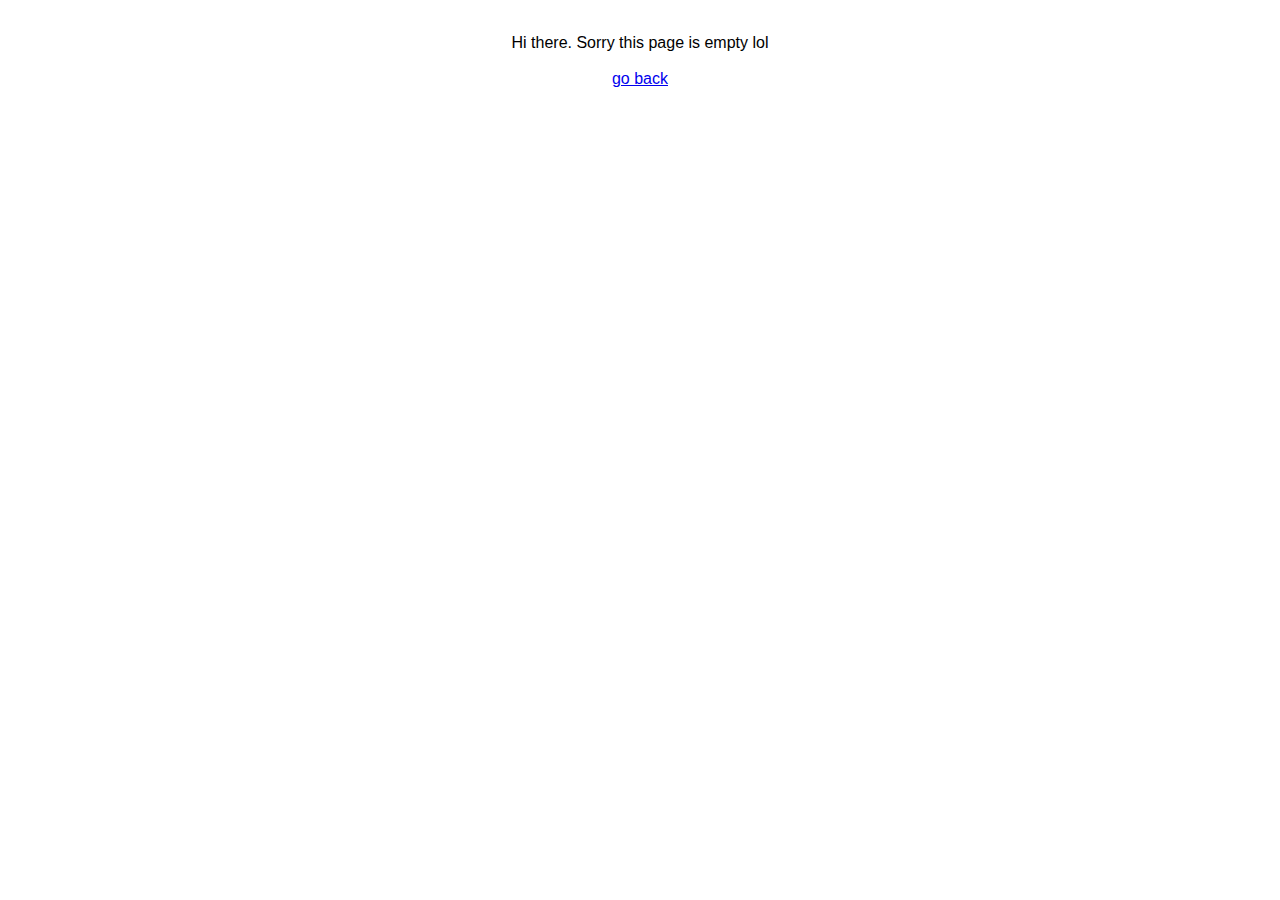
<file: home.html>
<html lang="en">
<head>
    <meta charset="UTF-8">
    <meta name="viewport" content="width=device-width, initial-scale=1.0">
    <title>SVT Right Here!</title>
    <link rel="stylesheet" href="style.css">
</head>
<body>
    <div class="home">
        <p>Hi there. Sorry this page is empty lol
            <br><br>
            <a href="index.html">go back</a>
        </p>
    </div>

</body>
</html>
</file>
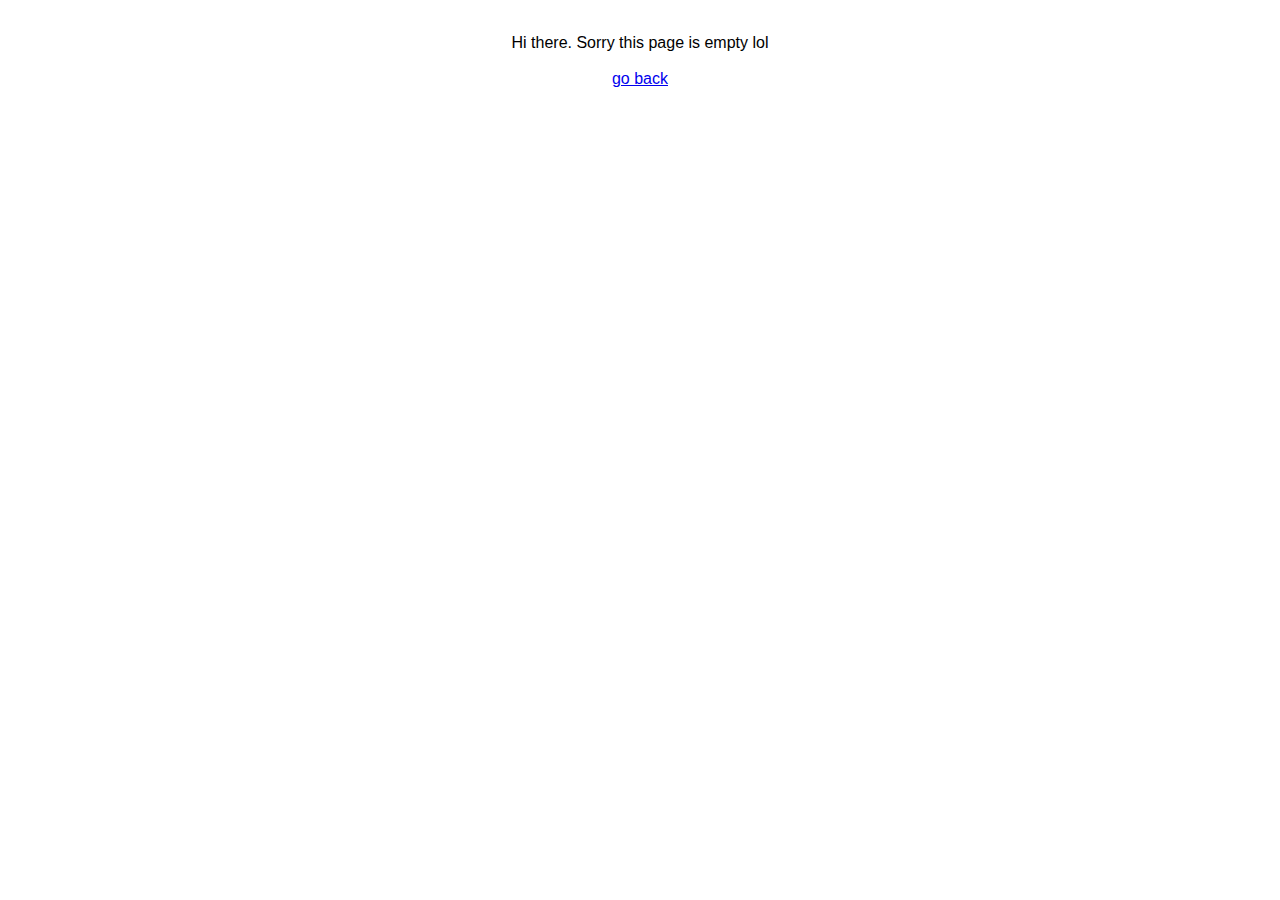
<file: pgs/home.html>
<html lang="en">
<head>
    <meta charset="UTF-8">
    <meta name="viewport" content="width=device-width, initial-scale=1.0">
    <title>SVT Right Here!</title>
    <link rel="stylesheet" href="../style.css">
</head>
<body>
    <div class="home">
        <p>Hi there. Sorry this page is empty lol
            <br><br>
            <a href="../index.html">go back</a>
        </p>
    </div>

</body>
</html>
</file>
<file: style.css>
* {
    padding: 0;
    margin: 0;
    box-sizing: border-box;
    font-family: sans-serif;
}

.hero {
    width: 100%;
    height: 100vh;
    background-image: linear-gradient(rgba(12, 3, 51, 0.3), (12, 3, 51, 0.3));
    position: relative;
    padding: 0 5%;
    display: flex;
    justify-content: center;
    align-items: center;
}

.content {
    text-align: center;
}

.content h1 {
    font-size: 160px;
    color: #fff;
    font-weight: 600;
    transition: 0.5s;
}

.content h1:hover {
    -webkit-text-stroke: 2px white;
    color: transparent;
}

.content a {
    text-decoration: none;
    display: inline-block;
    color: #fff;
    font-size: 24px;
    border: 2px solid white;
    padding: 14px 50px;
    margin-top: 20px;
    transition: 0.5s;
}

.content a:hover {
    background: #fff;
    color: black;
}

.back-video {
    position: absolute;
    z-index: -1;
}

.home {
    padding: 0 5%;
    display: flex;
    justify-content: center;
    align-items: center;
    text-align: center;
    padding: 14px 50px;
    margin-top: 20px;
}

@media (min-aspect-ratio: 16/9) {
    .back-video {
        width: 100%;
        height: auto;
    }
}

@media (max-aspect-ratio: 16/9) {
    .back-video {
        width: auto;
        height: 100%;
    }
}
</file>
